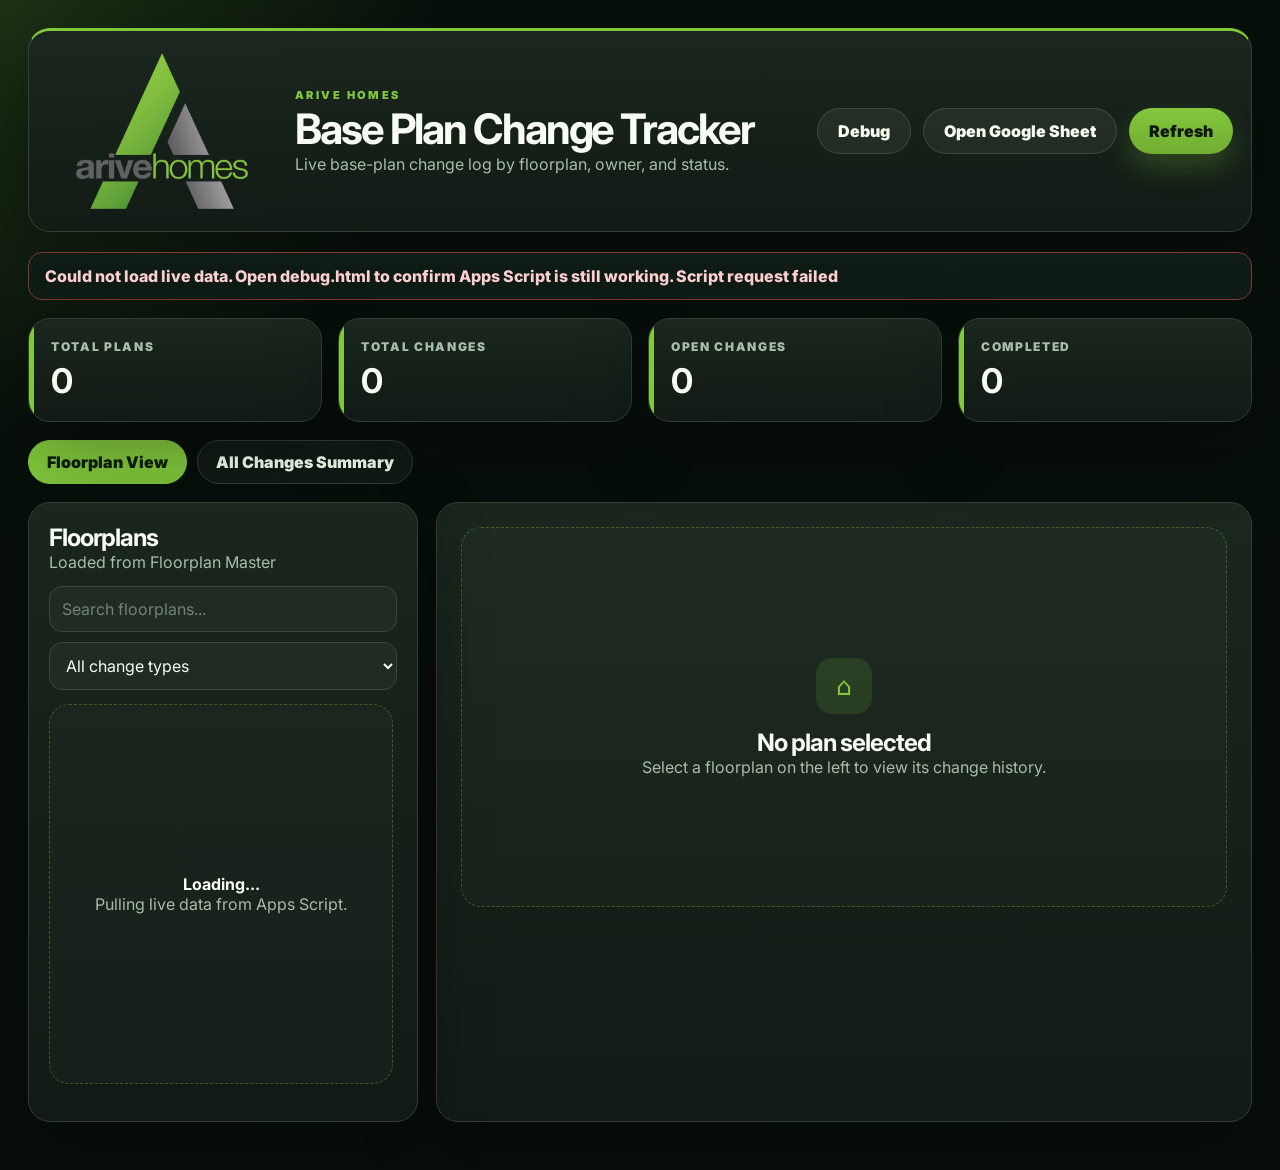
<file: index.html>
<!doctype html>
<html lang="en">
<head>
  <meta charset="utf-8" />
  <meta name="viewport" content="width=device-width, initial-scale=1" />
  <title>Arive Homes | Base Plan Change Tracker</title>
  <link rel="preconnect" href="https://fonts.googleapis.com">
  <link rel="preconnect" href="https://fonts.gstatic.com" crossorigin>
  <link href="https://fonts.googleapis.com/css2?family=Inter:wght@400;500;600;700;800&display=swap" rel="stylesheet">
  <link rel="icon" type="image/png" href="[data-uri]" />
  <link rel="stylesheet" href="styles.css" />
<meta charset="utf-8" />
<meta name="viewport" content="width=device-width, initial-scale=1" />
<title>Arive Homes | Base Plan Change Tracker</title>
<link rel="preconnect" href="https://fonts.googleapis.com">
<link rel="preconnect" href="https://fonts.gstatic.com" crossorigin>
<link href="https://fonts.googleapis.com/css2?family=Inter:wght@400;500;600;700;800;900&display=swap" rel="stylesheet">
<style>
:root{--bg:#07100b;--panel:#16211a;--panel2:#121b15;--ink:#f4fff2;--muted:#a9bba9;--line:#314033;--green:#82c83d;--green2:#5ea722;--danger:#ff6767;--gold:#e8c45a;--blue:#6da6ff;--shadow:0 22px 70px rgba(0,0,0,.35);}
*{box-sizing:border-box} body{margin:0;font-family:Inter,system-ui,sans-serif;background:radial-gradient(circle at top left,rgba(130,200,61,.18),transparent 28rem),linear-gradient(180deg,#07100b,#090f0c);color:var(--ink);min-height:100vh} button,input,select,textarea{font:inherit} .wrap{width:min(1660px,calc(100% - 56px));margin:0 auto;padding:28px 0 48px} .panel{background:linear-gradient(180deg,rgba(27,39,31,.96),rgba(18,27,21,.96));border:1px solid var(--line);border-radius:22px;box-shadow:var(--shadow)}
.top{display:flex;align-items:center;justify-content:space-between;gap:24px;padding:20px 18px;margin-bottom:20px;border-top:3px solid var(--green)} .brand{display:flex;align-items:center;gap:18px;min-width:0} .logo{width:230px;height:160px;object-fit:contain;flex:0 0 auto} .eyebrow{font-size:11px;font-weight:900;letter-spacing:.22em;color:var(--green);text-transform:uppercase} h1{font-size:42px;line-height:1;margin:6px 0 4px;letter-spacing:-.05em} h2{margin:0;font-size:24px;letter-spacing:-.04em} h3{margin:0 0 10px} p{margin:0;color:var(--muted)} .actions{display:flex;gap:12px;flex-wrap:wrap;justify-content:flex-end} .btn{border:0;border-radius:999px;padding:12px 20px;font-weight:900;text-decoration:none;cursor:pointer;display:inline-flex;align-items:center;justify-content:center} .primary{background:var(--green);color:#10200b;box-shadow:0 15px 30px rgba(130,200,61,.25)} .ghost{background:rgba(255,255,255,.06);color:var(--ink);border:1px solid rgba(255,255,255,.13)} .danger{background:#522222;color:#ffdcdc;border:1px solid #8f3333}
.status{padding:13px 16px;border-radius:14px;border:1px solid var(--line);background:#0f1c16;margin-bottom:18px;font-weight:800;color:#d7fbd1} .status.info{border-color:#2f5f82;color:#cae5ff} .status.error{border-color:#813838;color:#ffd1d1} .status.success{border-color:#4c873a;color:#d9ffd3}
.stats{display:grid;grid-template-columns:repeat(4,1fr);gap:16px;margin-bottom:18px} .stat{padding:20px 22px;position:relative;overflow:hidden} .stat:before{content:"";position:absolute;inset:0 auto 0 0;width:5px;background:var(--green)} .stat span{display:block;color:var(--muted);font-size:12px;text-transform:uppercase;letter-spacing:.14em;font-weight:900} .stat strong{display:block;font-size:34px;margin-top:6px}
.grid{display:grid;grid-template-columns:390px 1fr;gap:18px} aside{padding:20px;position:sticky;top:18px;max-height:calc(100vh - 36px);overflow:hidden} .filters{display:grid;gap:10px;margin:14px 0} input,select,textarea{width:100%;background:#202c23;color:var(--ink);border:1px solid #3a483c;border-radius:13px;padding:12px;outline:none} input:focus,select:focus,textarea:focus{border-color:var(--green);box-shadow:0 0 0 4px rgba(130,200,61,.12)} .plans{display:grid;gap:10px;overflow:auto;max-height:calc(100vh - 300px);padding-right:4px} .plan{text-align:left;background:#1e2a22;border:1px solid #354337;color:var(--ink);border-radius:16px;padding:14px;cursor:pointer} .plan:hover,.plan.active{border-color:var(--green);box-shadow:0 0 0 1px rgba(130,200,61,.22)} .plan-title{font-weight:900;font-size:17px} .plan-sub{color:var(--muted);font-size:12px;margin-top:4px}
main{min-height:620px;padding:24px} .empty{min-height:380px;border:1px dashed rgba(130,200,61,.35);border-radius:20px;display:grid;place-items:center;text-align:center;align-content:center;padding:30px;background:rgba(255,255,255,.02)} .home-icon{width:56px;height:56px;border-radius:16px;background:rgba(130,200,61,.14);display:grid;place-items:center;color:var(--green);font-size:25px;margin:0 auto 14px} .detail-head{display:flex;justify-content:space-between;gap:16px;align-items:flex-start;margin-bottom:16px} .detail-title{font-size:40px;letter-spacing:-.06em;margin:4px 0}
.info-grid{display:grid;grid-template-columns:1.2fr .8fr;gap:14px;margin-bottom:14px} .card{background:#17231b;border:1px solid #344136;border-radius:18px;padding:17px} .sales{display:grid;grid-template-columns:repeat(4,1fr);gap:8px} .sales div{background:#202d23;border-radius:13px;padding:10px} .sales span{display:block;font-size:11px;text-transform:uppercase;color:var(--muted);font-weight:900} .sales strong{font-size:20px}
.changes{display:grid;gap:12px;margin-top:12px} .change{border:1px solid #344136;border-left:6px solid var(--green);border-radius:18px;padding:16px;background:#1b281f} .change.design{border-left-color:var(--blue)} .change.purchasing{border-left-color:var(--gold)} .change-top{display:flex;justify-content:space-between;gap:12px} .change-title{font-weight:900;font-size:18px} .meta{display:flex;gap:8px;flex-wrap:wrap;margin-top:8px} .meta span,.chip{border-radius:999px;background:#243126;color:var(--muted);padding:6px 10px;font-size:12px;font-weight:800} .chip.complete{background:rgba(130,200,61,.16);color:#cfffc6} .chip.design{background:rgba(109,166,255,.15);color:#cfe2ff} .chip.purchasing{background:rgba(232,196,90,.15);color:#ffe7a3}
.modal-backdrop{position:fixed;inset:0;background:rgba(0,0,0,.64);display:grid;place-items:center;padding:22px;z-index:30} .modal{width:min(900px,100%);max-height:92vh;overflow:auto;background:#121b15;border:1px solid var(--line);border-radius:24px;box-shadow:var(--shadow);padding:24px;display:grid;gap:13px} .modal-head,.modal-actions{display:flex;align-items:center;gap:12px;justify-content:space-between} .form-grid{display:grid;grid-template-columns:repeat(2,1fr);gap:12px} label{display:grid;gap:7px;color:var(--muted);font-size:13px;font-weight:800} .spacer{flex:1} [hidden]{display:none!important}
@media(max-width:1000px){.grid,.stats,.info-grid{grid-template-columns:1fr} aside{position:relative;max-height:none} .plans{max-height:none} .top,.brand,.detail-head{flex-direction:column;align-items:flex-start}}
.view-toggle{display:flex;gap:10px;margin-bottom:18px;flex-wrap:wrap}.view-toggle button{background:#111b15;color:var(--ink);border:1px solid var(--line);border-radius:999px;padding:11px 18px;font-weight:900;cursor:pointer}.view-toggle button.active{background:var(--green);color:#10200b;border-color:var(--green)}
.summary-panel{padding:24px;min-height:620px}.summary-head{display:flex;justify-content:space-between;gap:16px;align-items:flex-start;margin-bottom:16px}.summary-title{font-size:36px;letter-spacing:-.05em;margin:4px 0}.summary-controls{display:grid;grid-template-columns:1.4fr .9fr .9fr .9fr;gap:10px;margin:16px 0}.summary-list{display:grid;gap:12px}.summary-item{border:1px solid #344136;border-left:6px solid var(--green);border-radius:18px;padding:16px;background:#1b281f}.summary-item.design{border-left-color:var(--blue)}.summary-item.purchasing{border-left-color:var(--gold)}.summary-top{display:flex;justify-content:space-between;gap:12px;align-items:flex-start}.summary-floorplan{font-weight:900;color:#eaffea;font-size:18px}.summary-description{font-weight:900;margin-top:4px;color:var(--ink)}.summary-notes{margin-top:10px;color:var(--muted);line-height:1.45}.summary-meta{display:flex;gap:8px;flex-wrap:wrap;margin-top:10px}.summary-meta span{border-radius:999px;background:#243126;color:var(--muted);padding:6px 10px;font-size:12px;font-weight:800}
@media(max-width:1000px){.summary-controls{grid-template-columns:1fr}.summary-head,.summary-top{flex-direction:column}}
</style>
</head>
<body>
<div class="wrap">
<header class="top panel"><div class="brand"><img class="logo" src="[data-uri]" alt="Arive Homes logo"><div><div class="eyebrow">ARIVE HOMES</div><h1>Base Plan Change Tracker</h1><p>Live base-plan change log by floorplan, owner, and status.</p></div></div><div class="actions"><a class="btn ghost" href="debug.html">Debug</a><a id="sheetLink" class="btn ghost" target="_blank" rel="noreferrer">Open Google Sheet</a><button id="refreshBtn" class="btn primary">Refresh</button></div></header>
<div id="statusBanner" class="status info">Loading live data...</div>
<section class="stats"><article class="stat panel"><span>Total Plans</span><strong id="statPlans">0</strong></article><article class="stat panel"><span>Total Changes</span><strong id="statChanges">0</strong></article><article class="stat panel"><span>Open Changes</span><strong id="statOpen">0</strong></article><article class="stat panel"><span>Completed</span><strong id="statComplete">0</strong></article></section>
<div class="view-toggle" aria-label="Dashboard view toggle"><button id="viewFloorplans" class="active" type="button">Floorplan View</button><button id="viewSummary" type="button">All Changes Summary</button></div>
<section id="summaryPanel" class="panel summary-panel" hidden><div class="summary-head"><div><div class="eyebrow">All Changes</div><h2 class="summary-title">Recent Change Summary</h2><p>Every active change sorted from most recent to oldest.</p></div><button id="summaryRefresh" class="btn ghost" type="button">Refresh</button></div><div class="summary-controls"><input id="summarySearch" type="search" placeholder="Search descriptions, notes, floorplans..."><select id="summaryStatus"><option value="all">All statuses</option><option>Purchasing</option><option>Curtis Design</option><option>Complete</option></select><select id="summaryType"><option value="all">All change types</option></select><select id="summaryPlan"><option value="all">All floorplans</option></select></div><div id="summaryList" class="summary-list"><div class="empty"><strong>No changes loaded yet</strong><p>Live changes will appear here after the dashboard loads.</p></div></div></section>
<div id="floorplanView" class="grid"><aside class="panel"><h2>Floorplans</h2><p>Loaded from Floorplan Master</p><div class="filters"><input id="searchBox" type="search" placeholder="Search floorplans..."><select id="typeFilter"><option value="all">All change types</option></select></div><div id="planList" class="plans"><div class="empty"><strong>Loading...</strong><p>Pulling live data from Apps Script.</p></div></div></aside><main id="detailsPanel" class="panel"><div class="empty"><div><div class="home-icon">⌂</div><h2>No plan selected</h2><p>Select a floorplan on the left to view its change history.</p></div></div></main></div>
</div>
<div id="modalBackdrop" class="modal-backdrop" hidden><form id="changeForm" class="modal"><div class="modal-head"><div><div class="eyebrow">CHANGE LOG</div><h2 id="formTitle">Add Change</h2></div><button id="closeModal" class="btn ghost" type="button">×</button></div><input id="changeId" name="changeId" type="hidden"><input id="formFloorplan" name="floorplan" type="hidden"><div class="form-grid"><label>Date<input id="changeDate" name="changeDate" type="date" required></label><label>Type<select id="changeType" name="changeType"><option>Design</option><option>Structural</option><option>Electrical</option><option>Plumbing</option><option>HVAC</option><option>Cabinets</option><option>Options</option><option>Pricing</option><option>Plan Set</option><option>Other</option></select></label><label>Status<select id="status" name="status"><option>Purchasing</option><option>Curtis Design</option><option>Complete</option></select></label><label>Cost Impact<input id="costImpact" name="costImpact" type="text"></label></div><label>Description<textarea id="description" name="description" required></textarea></label><label>Reason / Why<textarea id="reason" name="reason"></textarea></label><div class="form-grid"><label>Requested By<input id="requestedBy" name="requestedBy"></label><label>Approved By<input id="approvedBy" name="approvedBy"></label><label>Plan Set Updated?<select id="planSetUpdated" name="planSetUpdated"><option>No</option><option>Yes</option><option>N/A</option></select></label><label>Pricing Updated?<select id="pricingUpdated" name="pricingUpdated"><option>No</option><option>Yes</option><option>N/A</option></select></label><label>Option Updated?<select id="optionUpdated" name="optionUpdated"><option>No</option><option>Yes</option><option>N/A</option></select></label></div><label>Notes<textarea id="notes" name="notes"></textarea></label><div class="modal-actions"><button id="archiveBtn" class="btn danger" type="button">Archive</button><span class="spacer"></span><button id="cancelBtn" class="btn ghost" type="button">Cancel</button><button class="btn primary" type="submit">Save Change</button></div></form></div><iframe name="postFrame" id="postFrame" hidden></iframe>
<script src="config.js"></script>
<script>
(function(){
  const cfg = window.ARIVE_CONFIG || {};
  const SCRIPT_URL = (cfg.WEB_APP_URL || cfg.APPS_SCRIPT_URL || cfg.GOOGLE_SCRIPT_URL || '').trim();
  const SHEET_URL = cfg.GOOGLE_SHEET_URL || cfg.SHEET_URL || 'https://docs.google.com/spreadsheets/d/1nZZrP-5gtEjAUbKmVSPSiYmQIRrUXaXQ6jucodH1gic/edit';
  const state = { plans: [], changes: [], selected: null, view: 'floor' };
  const $ = (s, r=document) => r.querySelector(s);
  const $$ = (s, r=document) => [...r.querySelectorAll(s)];

  const els = {
    status: $('#statusBanner'), sheet: $('#sheetLink'), refresh: $('#refreshBtn'),
    plans: $('#planList'), details: $('#detailsPanel'), search: $('#searchBox'), type: $('#typeFilter'),
    modal: $('#modalBackdrop'), form: $('#changeForm'), floorView: $('#floorplanView'), summaryPanel: $('#summaryPanel'),
    viewFloor: $('#viewFloorplans'), viewSummary: $('#viewSummary'), summaryRefresh: $('#summaryRefresh'),
    summarySearch: $('#summarySearch'), summaryStatus: $('#summaryStatus'), summaryType: $('#summaryType'),
    summaryPlan: $('#summaryPlan'), summaryList: $('#summaryList')
  };

  if (els.sheet) els.sheet.href = SHEET_URL;
  if (els.refresh) els.refresh.onclick = () => load(true);
  if (els.search) els.search.oninput = renderPlans;
  if (els.type) els.type.onchange = renderPlans;
  if ($('#closeModal')) $('#closeModal').onclick = closeModal;
  if ($('#cancelBtn')) $('#cancelBtn').onclick = closeModal;
  if (els.modal) els.modal.onclick = e => { if (e.target === els.modal) closeModal(); };
  if (els.form) els.form.onsubmit = save;
  if ($('#archiveBtn')) $('#archiveBtn').onclick = archive;

  if (els.viewFloor) els.viewFloor.onclick = () => showView('floor');
  if (els.viewSummary) els.viewSummary.onclick = () => showView('summary');
  if (els.summaryRefresh) els.summaryRefresh.onclick = () => load(true);
  [els.summarySearch, els.summaryStatus, els.summaryType, els.summaryPlan].forEach(el => {
    if (!el) return;
    el.oninput = renderSummary;
    el.onchange = renderSummary;
  });

  load(false);

  function load(manual){
    if (!SCRIPT_URL || SCRIPT_URL.includes('PASTE_')) return setStatus('error','Missing Apps Script URL in config.js.');
    setStatus('info', manual ? 'Refreshing live data...' : 'Loading live data...');
    jsonp(SCRIPT_URL, { action:'list', t:Date.now() }, 20000).then(data => {
      const rawPlans = arr(data.plans) || arr(data.floorplans) || [];
      const rawChanges = arr(data.changes) || [];
      state.plans = rawPlans.map(normPlan).filter(p => p.name).sort((a,b) => a.order - b.order || a.name.localeCompare(b.name));
      state.changes = rawChanges.map(normChange).filter(c => c.floorplan && active(c));
      if (!state.selected && state.plans.length) state.selected = state.plans[0].name;
      populateTypes();
      populateSummaryFilters();
      renderAll();
      setStatus('success', `Live data loaded from Google Sheet. ${state.plans.length} plans found.`);
    }).catch(err => {
      console.error(err);
      setStatus('error','Could not load live data. Open debug.html to confirm Apps Script is still working. '+(err.message||err));
    });
  }

  function showView(view){
    state.view = view;
    if (els.floorView) els.floorView.hidden = view !== 'floor';
    if (els.summaryPanel) els.summaryPanel.hidden = view !== 'summary';
    if (els.viewFloor) els.viewFloor.classList.toggle('active', view === 'floor');
    if (els.viewSummary) els.viewSummary.classList.toggle('active', view === 'summary');
    if (view === 'summary') renderSummary();
  }

  function populateTypes(){
    if (!els.type) return;
    const old = els.type.value || 'all';
    const types = [...new Set(state.changes.map(c => c.changeType).filter(Boolean))].sort();
    els.type.innerHTML = '<option value="all">All change types</option>' + types.map(t => `<option>${esc(t)}</option>`).join('');
    els.type.value = types.includes(old) ? old : 'all';
  }

  function populateSummaryFilters(){
    if (!els.summaryType || !els.summaryPlan) return;
    const oldType = els.summaryType.value || 'all';
    const oldPlan = els.summaryPlan.value || 'all';
    const types = [...new Set(state.changes.map(c => c.changeType).filter(Boolean))].sort();
    const planNames = [...new Set([...state.plans.map(p => p.name), ...state.changes.map(c => c.floorplan)].filter(Boolean))].sort();
    els.summaryType.innerHTML = '<option value="all">All change types</option>' + types.map(t => `<option>${esc(t)}</option>`).join('');
    els.summaryPlan.innerHTML = '<option value="all">All floorplans</option>' + planNames.map(p => `<option>${esc(p)}</option>`).join('');
    els.summaryType.value = types.includes(oldType) ? oldType : 'all';
    els.summaryPlan.value = planNames.includes(oldPlan) ? oldPlan : 'all';
  }

  function renderAll(){
    renderStats();
    renderPlans();
    renderDetails();
    renderSummary();
  }

  function renderStats(){
    if ($('#statPlans')) $('#statPlans').textContent = state.plans.length;
    if ($('#statChanges')) $('#statChanges').textContent = state.changes.length;
    if ($('#statOpen')) $('#statOpen').textContent = state.changes.filter(c => status(c.status) !== 'Complete').length;
    if ($('#statComplete')) $('#statComplete').textContent = state.changes.filter(c => status(c.status) === 'Complete').length;
  }

  function renderPlans(){
    if (!els.plans) return;
    const q = (els.search && els.search.value || '').toLowerCase();
    const type = (els.type && els.type.value) || 'all';
    let list = state.plans.filter(p =>
      (!q || p.name.toLowerCase().includes(q) || p.agentNotes.toLowerCase().includes(q)) &&
      (type === 'all' || changesFor(p.name).some(c => c.changeType === type))
    );
    if (!list.length) {
      els.plans.innerHTML = '<div class="empty"><strong>No matching plans</strong><p>Try clearing search/filter.</p></div>';
      return;
    }
    els.plans.innerHTML = list.map(p => {
      let cs = changesFor(p.name);
      return `<button class="plan ${state.selected===p.name?'active':''}" data-plan="${esc(p.name)}"><div class="plan-title">${esc(p.name)}</div><div class="plan-sub">${cs.length} change${cs.length===1?'':'s'} • Total sales: ${esc(p.totalSales||'0')}</div></button>`;
    }).join('');
    $$('.plan', els.plans).forEach(b => b.onclick = () => { state.selected = b.dataset.plan; renderAll(); });
  }

  function renderDetails(){
    if (!els.details) return;
    const p = state.plans.find(x => x.name === state.selected);
    if (!p) {
      els.details.innerHTML = '<div class="empty"><div><div class="home-icon">⌂</div><h2>No plan selected</h2><p>Select a floorplan on the left.</p></div></div>';
      return;
    }
    const cs = changesFor(p.name).sort((a,b) => dateValue(b.changeDate || b.lastUpdated) - dateValue(a.changeDate || a.lastUpdated));
    els.details.innerHTML = `<div class="detail-head"><div><div class="eyebrow">Floorplan</div><h2 class="detail-title">${esc(p.name)}</h2><p>${cs.length?cs.length+' logged change'+(cs.length===1?'':'s'):'No changes logged yet'}</p></div><button id="addChangeBtn" class="btn primary">+ Add Change</button></div><div class="info-grid"><div class="card"><h3>Sales Agent Notes</h3><p>${esc(p.agentNotes||'No sales agent notes listed.')}</p></div><div class="card"><h3>Sales History</h3><div class="sales">${sale('2025',p.sales2025)}${sale('2024',p.sales2024)}${sale('2023',p.sales2023)}${sale('Total',p.totalSales)}</div></div></div><div class="card"><h3>Change History</h3>${cs.length?'<div class="changes">'+cs.map(changeCard).join('')+'</div>':'<div class="empty"><strong>No changes logged</strong><p>Click Add Change to create the first record.</p></div>'}</div>`;
    $('#addChangeBtn').onclick = () => openModal(p.name);
    $$('.edit-change', els.details).forEach(b => b.onclick = () => { const c = state.changes.find(x => x.id === b.dataset.id); if (c) openModal(p.name,c); });
  }

  function renderSummary(){
    if (!els.summaryList) return;
    const q = (els.summarySearch && els.summarySearch.value || '').toLowerCase();
    const statusFilter = (els.summaryStatus && els.summaryStatus.value) || 'all';
    const typeFilter = (els.summaryType && els.summaryType.value) || 'all';
    const planFilter = (els.summaryPlan && els.summaryPlan.value) || 'all';
    let list = [...state.changes].sort((a,b) => dateValue(b.changeDate || b.lastUpdated) - dateValue(a.changeDate || a.lastUpdated));
    list = list.filter(c => {
      const text = [c.floorplan,c.changeDate,c.changeType,c.description,c.reason,c.requestedBy,c.approvedBy,c.notes,c.costImpact].join(' ').toLowerCase();
      return (!q || text.includes(q)) &&
        (statusFilter === 'all' || status(c.status) === statusFilter) &&
        (typeFilter === 'all' || c.changeType === typeFilter) &&
        (planFilter === 'all' || c.floorplan === planFilter);
    });
    if (!list.length) {
      els.summaryList.innerHTML = '<div class="empty"><strong>No matching changes</strong><p>Try clearing the filters or add a change.</p></div>';
      return;
    }
    els.summaryList.innerHTML = list.map(summaryCard).join('');
  }

  function sale(l,v){ return `<div><span>${esc(l)}</span><strong>${esc(v||'0')}</strong></div>`; }

  function changeCard(c){
    const st = status(c.status);
    const klass = st === 'Complete' ? 'complete' : st === 'Curtis Design' ? 'design' : 'purchasing';
    return `<article class="change ${klass}"><div class="change-top"><div><div class="change-title">${esc(c.description||'(No description)')}</div><div class="meta"><span>${esc(c.changeDate||'No date')}</span><span>${esc(c.changeType||'Other')}</span>${c.costImpact?'<span>'+esc(c.costImpact)+'</span>':''}</div></div><button class="btn ghost edit-change" data-id="${esc(c.id)}">Edit</button></div><p style="margin-top:12px"><span class="chip ${klass}">${esc(st)}</span></p><p style="margin-top:10px"><strong>Notes:</strong> ${esc(c.notes||'No notes added yet.')}</p>${c.reason?'<p style="margin-top:10px"><strong>Reason:</strong> '+esc(c.reason)+'</p>':''}<div class="meta"><span>Requested: ${esc(c.requestedBy||'N/A')}</span><span>Approved: ${esc(c.approvedBy||'N/A')}</span><span>Plan Set: ${esc(c.planSetUpdated||'No')}</span><span>Pricing: ${esc(c.pricingUpdated||'No')}</span><span>Option: ${esc(c.optionUpdated||'No')}</span></div></article>`;
  }

  function summaryCard(c){
    const st = status(c.status);
    const klass = st === 'Complete' ? 'complete' : st === 'Curtis Design' ? 'design' : 'purchasing';
    return `<article class="summary-item ${klass}"><div class="summary-top"><div><div class="summary-floorplan">${esc(c.floorplan)}</div><div class="summary-description">${esc(c.description || '(No description)')}</div></div><span class="chip ${klass}">${esc(st)}</span></div><div class="summary-meta"><span>${esc(c.changeDate || 'No date')}</span><span>${esc(c.changeType || 'Other')}</span>${c.costImpact ? `<span>${esc(c.costImpact)}</span>` : ''}<span>Requested: ${esc(c.requestedBy || 'N/A')}</span><span>Approved: ${esc(c.approvedBy || 'N/A')}</span></div>${c.notes ? `<p class="summary-notes"><strong>Notes:</strong> ${esc(c.notes)}</p>` : ''}${c.reason ? `<p class="summary-notes"><strong>Reason:</strong> ${esc(c.reason)}</p>` : ''}</article>`;
  }

  function openModal(plan,c){
    $('#formTitle').textContent = c ? 'Edit '+plan+' Change' : 'Add '+plan+' Change';
    set('#changeId', c ? c.id : ''); set('#formFloorplan', plan); set('#changeDate', c ? dateIn(c.changeDate) : new Date().toISOString().slice(0,10));
    set('#changeType', c ? c.changeType : 'Design'); set('#status', c ? status(c.status) : 'Purchasing'); set('#costImpact', c ? c.costImpact : '');
    set('#description', c ? c.description : ''); set('#reason', c ? c.reason : ''); set('#requestedBy', c ? c.requestedBy : ''); set('#approvedBy', c ? c.approvedBy : '');
    set('#planSetUpdated', c ? c.planSetUpdated : 'No'); set('#pricingUpdated', c ? c.pricingUpdated : 'No'); set('#optionUpdated', c ? c.optionUpdated : 'No'); set('#notes', c ? c.notes : '');
    if ($('#archiveBtn')) $('#archiveBtn').hidden = !c;
    if (els.modal) els.modal.hidden = false;
  }

  function closeModal(){ if (els.modal) els.modal.hidden = true; }

  function save(e){
    e.preventDefault();
    const fd = Object.fromEntries(new FormData(els.form).entries());
    fd.action = 'saveChange';
    if (!fd.changeId) fd.changeId = 'CHG-' + Date.now();
    fd.id = fd.changeId;
    post(fd);
    const c = normChange(fd);
    const i = state.changes.findIndex(x => x.id === c.id);
    if (i >= 0) state.changes[i] = c; else state.changes.push(c);
    closeModal();
    populateTypes();
    populateSummaryFilters();
    renderAll();
    setStatus('info','Saving to Google Sheet... click Refresh in a few seconds to confirm.');
    setTimeout(() => load(true), 2200);
  }

  function archive(){
    const id = $('#changeId').value;
    if (!id) return;
    if (!confirm('Archive this change?')) return;
    post({ action:'archiveChange', changeId:id, id });
    state.changes = state.changes.filter(c => c.id !== id);
    closeModal();
    populateTypes();
    populateSummaryFilters();
    renderAll();
  }

  function post(payload){
    const f = document.createElement('form');
    f.method = 'POST'; f.action = SCRIPT_URL; f.target = 'postFrame'; f.style.display = 'none';
    Object.entries({ ...payload, payload:JSON.stringify(payload) }).forEach(([k,v]) => {
      const i = document.createElement('input'); i.type = 'hidden'; i.name = k; i.value = v == null ? '' : String(v); f.appendChild(i);
    });
    document.body.appendChild(f); f.submit(); setTimeout(() => f.remove(), 1000);
  }

  function jsonp(url,params,timeout){
    return new Promise((res,rej) => {
      const cb = 'ariveCb_' + Date.now() + '_' + Math.random().toString(36).slice(2);
      const s = document.createElement('script');
      const timer = setTimeout(() => clean(() => rej(new Error('Unable to reach Apps Script'))), timeout || 15000);
      window[cb] = d => clean(() => res(d));
      const u = new URL(url);
      Object.entries(params || {}).forEach(([k,v]) => u.searchParams.set(k,v));
      u.searchParams.set('callback', cb);
      s.src = u.toString();
      s.onerror = () => clean(() => rej(new Error('Script request failed')));
      function clean(done){ clearTimeout(timer); try{ delete window[cb]; }catch(e){ window[cb] = undefined; } s.remove(); done(); }
      document.head.appendChild(s);
    });
  }

  function normPlan(p){
    const name = String(p.name || p.floorplan || p.plan || '').trim();
    return { name, order:Number(p.order || 9999), sales2025:val(p.sales2025), sales2024:val(p.sales2024), sales2023:val(p.sales2023), totalSales:val(p.totalSales || p.total), agentNotes:String(p.agentNotes || p.notes || '') };
  }

  function normChange(c){
    return { id:String(c.id || c.changeId || '').trim(), floorplan:String(c.floorplan || c.plan || '').trim(), changeDate:String(c.changeDate || c.date || '').trim(), changeType:String(c.changeType || c.type || 'Other').trim(), description:String(c.description || c.changeDescription || '').trim(), reason:String(c.reason || '').trim(), requestedBy:String(c.requestedBy || '').trim(), approvedBy:String(c.approvedBy || '').trim(), status:String(c.status || 'Purchasing').trim(), costImpact:String(c.costImpact || '').trim(), planSetUpdated:String(c.planSetUpdated || '').trim(), pricingUpdated:String(c.pricingUpdated || '').trim(), optionUpdated:String(c.optionUpdated || '').trim(), notes:String(c.notes || '').trim(), lastUpdated:String(c.lastUpdated || '').trim(), active:String(c.active || 'Yes').trim() };
  }

  function changesFor(n){ return state.changes.filter(c => c.floorplan.toLowerCase() === String(n).toLowerCase() && active(c)); }
  function active(c){ return !/^no|false|0|archived$/i.test(String(c.active || 'Yes')); }
  function status(s){ s = String(s || '').toLowerCase(); if (s === 'complete' || s === 'approved') return 'Complete'; if (s.includes('curtis') || s === 'design' || s === 'in review') return 'Curtis Design'; return 'Purchasing'; }
  function arr(x){ return Array.isArray(x) ? x : null; }
  function val(v){ return v == null || v === '' ? '' : String(v); }
  function esc(v){ return String(v == null ? '' : v).replace(/[&<>"']/g, c => ({'&':'&amp;','<':'&lt;','>':'&gt;','"':'&quot;',"'":'&#39;'}[c])); }
  function set(sel,v){ const e = $(sel); if (e) e.value = v || ''; }
  function dateIn(v){ const s = String(v || ''); return /^\d{4}-\d{2}-\d{2}$/.test(s) ? s : new Date().toISOString().slice(0,10); }
  function dateValue(v){ const d = new Date(v); return Number.isNaN(d.getTime()) ? 0 : d.getTime(); }
  function setStatus(t,m){ if (!els.status) return; els.status.className = 'status ' + t; els.status.textContent = m; }
})();
</script>
</body></html>
</file>
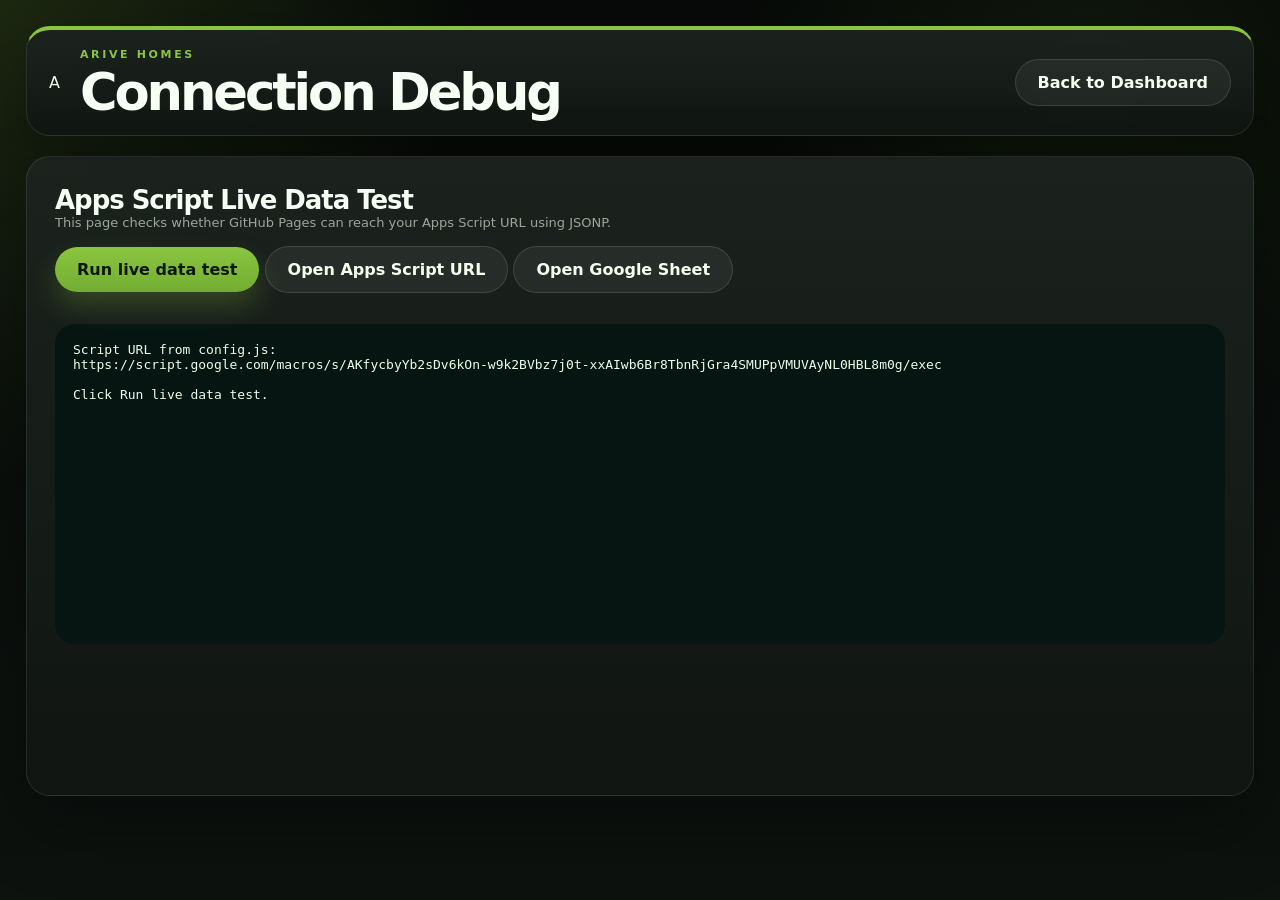
<file: debug.html>
<!doctype html>
<html lang="en">
<head>
  <meta charset="utf-8" />
  <meta name="viewport" content="width=device-width, initial-scale=1" />
  <title>Arive Dashboard Debug</title>
  <link rel="stylesheet" href="styles.css" />
</head>
<body>
  <div class="page-shell">
    <header class="topbar">
      <div class="brand-block"><div class="brand-mark">A</div><div><div class="eyebrow">ARIVE HOMES</div><h1>Connection Debug</h1></div></div>
      <div class="top-actions"><a class="btn ghost" href="index.html">Back to Dashboard</a></div>
    </header>
    <section class="panel details">
      <h2>Apps Script Live Data Test</h2>
      <p class="small-note">This page checks whether GitHub Pages can reach your Apps Script URL using JSONP.</p>
      <div style="height:16px"></div>
      <button id="runBtn" class="btn primary" type="button">Run live data test</button>
      <a id="scriptDirect" class="btn ghost" href="#" target="_blank" rel="noreferrer">Open Apps Script URL</a>
      <a id="sheetDirect" class="btn ghost" href="https://docs.google.com/spreadsheets/d/1nZZrP-5gtEjAUbKmVSPSiYmQIRrUXaXQ6jucodH1gic/edit" target="_blank" rel="noreferrer">Open Google Sheet</a>
      <div style="height:18px"></div>
      <pre id="output" style="white-space:pre-wrap;background:#061512;color:#eaffea;border-radius:20px;padding:18px;min-height:320px;overflow:auto"></pre>
    </section>
  </div>
  <script src="config.js"></script>
  <script>
    const cfg = window.ARIVE_CONFIG || {};
    const scriptUrl = (cfg.WEB_APP_URL || cfg.APPS_SCRIPT_URL || cfg.GOOGLE_SCRIPT_URL || '').trim();
    const output = document.getElementById('output');
    const direct = document.getElementById('scriptDirect');
    if (scriptUrl && !scriptUrl.includes('PASTE_YOUR_WORKING')) direct.href = scriptUrl + '?action=list&callback=test';
    output.textContent = 'Script URL from config.js:\n' + (scriptUrl || '(missing)') + '\n\nClick Run live data test.';
    document.getElementById('runBtn').addEventListener('click', runTest);
    function runTest() {
      if (!scriptUrl || scriptUrl.includes('PASTE_YOUR_WORKING')) { output.textContent = 'ERROR: config.js still has the placeholder URL. Paste your working /exec URL first.'; return; }
      output.textContent = 'Testing Apps Script...';
      jsonp(scriptUrl, { action: 'list', t: Date.now() }, 20000).then(data => {
        const plans = data.plans || data.floorplans || [];
        const changes = data.changes || [];
        const names = plans.map(p => p.name || p.floorplan || p.plan || '');
        const brendan = names.some(n => String(n).toLowerCase() === 'brendan');
        output.textContent = [
          'SUCCESS: Apps Script responded.',
          'Plans found: ' + plans.length,
          'Changes found: ' + changes.length,
          'Brendan found: ' + (brendan ? 'YES' : 'NO'),
          '',
          'First 10 floorplans:',
          names.slice(0,10).join(', '),
          '',
          'Raw response preview:',
          JSON.stringify(data, null, 2).slice(0, 7000)
        ].join('\n');
      }).catch(err => {
        output.textContent = 'FAILED: ' + (err.message || err) + '\n\nFixes to check:\n1. config.js has the exact /exec URL that worked in your browser.\n2. Apps Script deployment access is set to Anyone.\n3. You are using the browser where Apps Script worked, or clear site data for script.google.com.';
      });
    }
    function jsonp(url, params, timeoutMs) {
      return new Promise((resolve, reject) => {
        const cb = 'debugCb_' + Date.now() + '_' + Math.random().toString(36).slice(2);
        const script = document.createElement('script');
        const timer = setTimeout(() => cleanup(() => reject(new Error('Unable to reach Apps Script'))), timeoutMs || 15000);
        window[cb] = data => cleanup(() => resolve(data));
        const fullUrl = new URL(url);
        Object.entries(params || {}).forEach(([k, v]) => fullUrl.searchParams.set(k, v));
        fullUrl.searchParams.set('callback', cb);
        script.src = fullUrl.toString();
        script.onerror = () => cleanup(() => reject(new Error('Script request failed')));
        function cleanup(done) { clearTimeout(timer); try { delete window[cb]; } catch(e) { window[cb] = undefined; } script.remove(); done(); }
        document.head.appendChild(script);
      });
    }
  </script>
</body>
</html>
</file>
<file: styles.css>
:root {
  --ink: #eef7ed;
  --muted: #9aa79b;
  --green: #8bc53f;
  --green-2: #72ad32;
  --green-deep: #233b1b;
  --panel: #151a17;
  --panel-2: #1c231f;
  --panel-3: #101411;
  --line: rgba(139,197,63,.22);
  --line-soft: rgba(255,255,255,.09);
  --shadow: 0 28px 70px rgba(0,0,0,.38);
  --radius: 24px;
  --danger: #ff6b5f;
  --gold: #f2c94c;
  --blue: #6db7ff;
}
* { box-sizing: border-box; }
body {
  margin: 0;
  font-family: Inter, system-ui, -apple-system, BlinkMacSystemFont, "Segoe UI", sans-serif;
  color: var(--ink);
  background:
    radial-gradient(circle at top left, rgba(139,197,63,.16), transparent 30rem),
    radial-gradient(circle at 85% 10%, rgba(139,197,63,.08), transparent 22rem),
    linear-gradient(180deg, #070a08 0%, #0d120f 100%);
  min-height: 100vh;
}
button, input, select, textarea { font: inherit; }
.page-shell { width: min(1720px, calc(100% - 52px)); margin: 0 auto; padding: 26px 0 42px; }
.topbar,
.panel {
  background: linear-gradient(180deg, rgba(28,35,31,.96), rgba(17,22,19,.96));
  border: 1px solid var(--line-soft);
  border-radius: var(--radius);
  box-shadow: var(--shadow);
}
.topbar {
  display: flex; align-items: center; justify-content: space-between; gap: 22px;
  margin-bottom: 20px; padding: 18px 22px; border-top: 4px solid var(--green);
}
.brand-block { display: flex; align-items: center; gap: 20px; min-width: 0; }
.brand-logo { width: clamp(165px, 18vw, 245px); height: auto; display: block; flex: 0 0 auto; filter: drop-shadow(0 18px 26px rgba(0,0,0,.24)); }
.brand-copy { min-width: 0; }
.eyebrow { font-size: 11px; letter-spacing: .24em; font-weight: 900; color: var(--green); text-transform: uppercase; }
h1 { font-size: clamp(34px, 4vw, 56px); line-height: .98; margin: 6px 0 0; letter-spacing: -0.06em; color: #f7fff5; }
h2 { margin: 0; font-size: 26px; letter-spacing: -0.04em; color: #f7fff5; }
h3 { color: #f7fff5; }
p { margin: 0; color: var(--muted); }
.brand-subtitle { margin-top: 8px; color: #bac6b9; }
.top-actions { display: flex; gap: 12px; flex-wrap: wrap; justify-content: flex-end; }
.btn { border: 0; border-radius: 999px; padding: 13px 22px; font-weight: 850; cursor: pointer; text-decoration: none; display: inline-flex; align-items: center; justify-content: center; gap: 8px; transition: transform .15s ease, box-shadow .15s ease, background .15s ease; }
.btn:hover { transform: translateY(-1px); }
.btn.primary { background: linear-gradient(180deg, var(--green), var(--green-2)); color: #10170e; box-shadow: 0 14px 28px rgba(139,197,63,.24); }
.btn.ghost { color: #f4fff0; background: rgba(255,255,255,.06); border: 1px solid rgba(255,255,255,.12); }
.btn.danger { color: #1b0b0b; background: var(--danger); }
.icon-btn { border: 0; background: rgba(255,255,255,.08); color: #fff; width: 40px; height: 40px; border-radius: 50%; cursor: pointer; font-size: 26px; line-height: 1; }
.status-banner { padding: 15px 18px; border-radius: 17px; margin-bottom: 18px; font-weight: 850; border: 1px solid var(--line-soft); background: rgba(255,255,255,.05); color: #dce8da; }
.status-banner.success { background: rgba(139,197,63,.12); color: #cef3b5; border-color: rgba(139,197,63,.36); }
.status-banner.error { background: rgba(255,107,95,.12); color: #ffb8b2; border-color: rgba(255,107,95,.35); }
.status-banner.info { background: rgba(109,183,255,.10); color: #c3e1ff; border-color: rgba(109,183,255,.26); }
.stats-grid { display: grid; grid-template-columns: repeat(4, minmax(0, 1fr)); gap: 16px; margin-bottom: 20px; }
.stat-card { background: linear-gradient(180deg, rgba(28,35,31,.96), rgba(18,23,20,.96)); border: 1px solid var(--line-soft); border-radius: var(--radius); padding: 22px 24px; box-shadow: var(--shadow); position: relative; overflow: hidden; }
.stat-card::before { content: ""; position: absolute; inset: 0 auto 0 0; width: 5px; background: var(--green); }
.stat-card span { display: block; color: #aab6aa; text-transform: uppercase; letter-spacing: .12em; font-size: 13px; font-weight: 900; margin-bottom: 8px; }
.stat-card strong { font-size: 42px; letter-spacing: -0.07em; color: #fff; }
.layout { display: grid; grid-template-columns: 430px minmax(0,1fr); gap: 22px; align-items: start; }
.sidebar { padding: 22px; position: sticky; top: 18px; }
.panel-head { display: flex; align-items: flex-start; justify-content: space-between; gap: 14px; margin-bottom: 14px; }
.panel-head p { margin-top: 5px; }
.side-badge { background: rgba(139,197,63,.12); color: #d9f6c7; border: 1px solid rgba(139,197,63,.24); padding: 8px 12px; border-radius: 999px; font-size: 12px; font-weight: 900; white-space: nowrap; }
.filters { display: grid; gap: 10px; margin-bottom: 14px; }
#statusFilter { display: none; }
input, select, textarea { width: 100%; border: 1px solid rgba(255,255,255,.10); background: rgba(255,255,255,.06); border-radius: 15px; padding: 13px 14px; color: #f4fff0; outline: none; }
select option { color: #111; background: #fff; }
input::placeholder, textarea::placeholder { color: #748174; }
textarea { resize: vertical; min-height: 96px; }
input:focus, select:focus, textarea:focus { border-color: rgba(139,197,63,.95); box-shadow: 0 0 0 4px rgba(139,197,63,.14); }
.plan-list { display: grid; gap: 10px; max-height: calc(100vh - 330px); overflow: auto; padding-right: 4px; }
.plan-card { display: block; text-align: left; border: 1px solid rgba(255,255,255,.10); border-radius: 18px; background: rgba(255,255,255,.05); padding: 15px 15px; cursor: pointer; transition: all .15s ease; color: #f4fff0; }
.plan-card:hover, .plan-card.active { border-color: var(--green); box-shadow: 0 14px 34px rgba(139,197,63,.08); transform: translateY(-1px); background: rgba(139,197,63,.08); }
.plan-title { font-weight: 900; font-size: 18px; }
.plan-sub { color: #9eaa9d; font-size: 13px; margin-top: 4px; }
.badge { display: none; }
.details { min-height: 640px; padding: 28px; }
.empty-main, .empty-state { min-height: 420px; border: 2px dashed rgba(139,197,63,.25); border-radius: 24px; display: grid; place-items: center; align-content: center; text-align: center; padding: 34px; background: rgba(255,255,255,.025); }
.empty-state { min-height: 270px; }
.empty-state strong { font-size: 24px; letter-spacing: -.04em; }
.empty-state span { color: var(--muted); margin-top: 8px; display: block; }
.empty-icon { width: 70px; height: 70px; border-radius: 24px; background: rgba(139,197,63,.12); display: grid; place-items: center; color: var(--green); font-size: 32px; margin-bottom: 14px; }
.plan-detail-head { display: grid; grid-template-columns: 1fr auto; gap: 18px; align-items: start; margin-bottom: 18px; }
.plan-detail-title { font-size: 42px; letter-spacing: -.065em; margin: 0; color: #fff; }
.detail-actions { display: flex; gap: 10px; flex-wrap: wrap; justify-content: flex-end; }
.detail-grid { display: grid; grid-template-columns: 1.2fr .8fr; gap: 16px; margin: 18px 0; }
.info-card { border: 1px solid rgba(255,255,255,.10); background: rgba(255,255,255,.045); border-radius: 22px; padding: 18px; }
.info-card h3 { margin: 0 0 8px; letter-spacing: -.035em; }
.sales-row { display: grid; grid-template-columns: repeat(4, 1fr); gap: 10px; }
.sales-pill { background: rgba(139,197,63,.08); border: 1px solid rgba(139,197,63,.12); border-radius: 16px; padding: 12px; }
.sales-pill span { font-size: 12px; text-transform: uppercase; letter-spacing: .12em; color: #aab6aa; font-weight: 800; display: block; }
.sales-pill strong { font-size: 22px; color: #fff; }
.change-list { display: grid; gap: 12px; margin-top: 16px; }
.change-card { border: 1px solid rgba(255,255,255,.10); border-left: 6px solid var(--green); background: rgba(0,0,0,.16); border-radius: 20px; padding: 18px; }
.change-card.purchasing { border-left-color: var(--green); }
.change-card.design { border-left-color: var(--blue); }
.change-card.complete { border-left-color: var(--green); opacity: .95; }
.change-top { display: flex; align-items: flex-start; justify-content: space-between; gap: 14px; margin-bottom: 10px; }
.change-title { font-size: 18px; font-weight: 900; color: #fff; }
.meta { display: flex; gap: 8px; flex-wrap: wrap; margin-top: 8px; }
.meta span { background: rgba(255,255,255,.07); color: #bdc8bd; border-radius: 999px; padding: 6px 10px; font-size: 12px; font-weight: 800; }
.note-block { margin: 12px 0; padding: 12px; border-radius: 16px; background: rgba(255,255,255,.045); border: 1px solid rgba(255,255,255,.08); }
.status-chip { display: inline-flex; margin-bottom: 8px; border-radius: 999px; padding: 6px 11px; font-weight: 900; font-size: 12px; letter-spacing: .04em; text-transform: uppercase; }
.status-chip.purchasing { background: rgba(139,197,63,.14); color: #dffacb; }
.status-chip.design { background: rgba(109,183,255,.14); color: #c7e5ff; }
.status-chip.complete { background: rgba(139,197,63,.22); color: #e5ffd4; }
.change-card p { margin-top: 8px; }
.modal-backdrop { position: fixed; inset: 0; background: rgba(0,0,0,.66); display: grid; place-items: center; padding: 24px; z-index: 20; }
.modal { width: min(880px, 100%); max-height: 92vh; overflow: auto; background: #151a17; border: 1px solid rgba(255,255,255,.12); border-radius: 28px; box-shadow: 0 30px 90px rgba(0,0,0,.45); padding: 26px; display: grid; gap: 14px; }
.modal-head, .modal-actions { display: flex; align-items: center; gap: 14px; }
.modal-head { justify-content: space-between; margin-bottom: 4px; }
.form-grid { display: grid; grid-template-columns: repeat(2, minmax(0,1fr)); gap: 12px; }
label { display: grid; gap: 7px; color: #aeb9ae; font-size: 13px; font-weight: 800; }
.spacer { flex: 1; }
[hidden] { display: none !important; }
.small-note { color: var(--muted); font-size: 13px; }
@media (max-width: 1080px) { .layout { grid-template-columns: 1fr; } .sidebar { position: static; } .plan-list { max-height: none; } .stats-grid { grid-template-columns: repeat(2,1fr); } .detail-grid { grid-template-columns: 1fr; } .topbar { flex-direction: column; align-items: flex-start; } }
@media (max-width: 640px) { .page-shell { width: min(100% - 28px, 100%); padding-top: 16px; } .top-actions, .detail-actions { justify-content: stretch; } .top-actions .btn, .detail-actions .btn { flex: 1; } .stats-grid, .form-grid, .sales-row { grid-template-columns: 1fr; } h1 { font-size: 34px; } .plan-detail-title { font-size: 34px; } .brand-block { flex-direction: column; align-items: flex-start; } .brand-logo { width: min(220px, 75vw); } }
</file>
